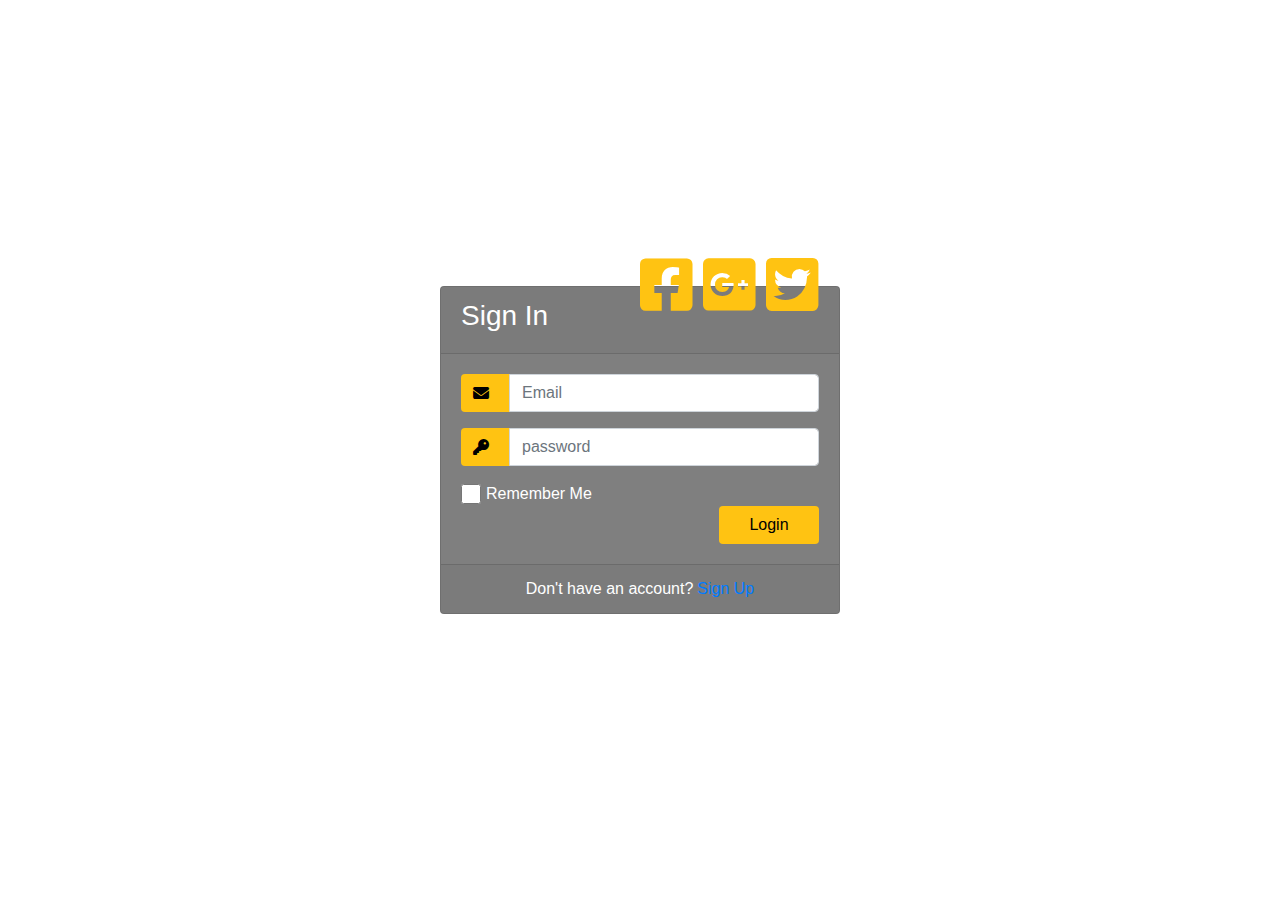
<file: index.html>
<!DOCTYPE html>
<html lang="en">
  <head>
    <meta charset="UTF-8" />
    <meta http-equiv="X-UA-Compatible" content="IE=edge" />
    <meta name="viewport" content="width=device-width, initial-scale=1.0" />
    <title>Login Page</title>
    <link rel="stylesheet" href="./Style/all.min.css" />
    <link rel="stylesheet" href="./Style/bootstrap.min.css" />
    <link rel="stylesheet" href="./Style/style.css" />
    <link
      rel="shortcut icon"
      href="Images/login.png"
      sizes="16x16 32x32"
      type="image/x-icon"
    />
    <!--Bootsrap 4 CDN-->
    <link
      rel="stylesheet"
      href="https://stackpath.bootstrapcdn.com/bootstrap/4.1.3/css/bootstrap.min.css"
      integrity="sha384-MCw98/SFnGE8fJT3GXwEOngsV7Zt27NXFoaoApmYm81iuXoPkFOJwJ8ERdknLPMO"
      crossorigin="anonymous"
    />

    <!--Fontawesome CDN-->
    <link
      rel="stylesheet"
      href="https://use.fontawesome.com/releases/v5.3.1/css/all.css"
      integrity="sha384-mzrmE5qonljUremFsqc01SB46JvROS7bZs3IO2EmfFsd15uHvIt+Y8vEf7N7fWAU"
      crossorigin="anonymous"
    />
    <link
      href="//maxcdn.bootstrapcdn.com/bootstrap/4.1.1/css/bootstrap.min.css"
      rel="stylesheet"
      id="bootstrap-css"
    />
  </head>
  <body>
    <div class="container">
      <div class="d-flex justify-content-center h-100">
        <div class="card">
          <div class="card-header">
            <h3>Sign In</h3>
            <div class="d-flex justify-content-end social_icon">
              <span><i class="fab fa-facebook-square"></i></span>
              <span><i class="fab fa-google-plus-square"></i></span>
              <span><i class="fab fa-twitter-square"></i></span>
            </div>
          </div>
          <div class="card-body">
            <form action="./welcomePage.html">
              <div class="input-group form-group">
                <div class="input-group-prepend">
                  <span class="input-group-text"
                    ><i class="fa-solid fa-envelope"></i
                  ></span>
                </div>
                <input
                  type="text"
                  class="form-control"
                  placeholder="Email"
                  id="user-email"
                />
              </div>
              <div class="input-group form-group">
                <div class="input-group-prepend">
                  <span class="input-group-text"
                    ><i class="fas fa-key"></i
                  ></span>
                </div>
                <input
                  type="password"
                  class="form-control"
                  placeholder="password"
                  id="user-password"
                />
              </div>
              <div class="row align-items-center remember">
                <input type="checkbox" />Remember Me
              </div>
              <p
                class="text-center text-danger fs-6 d-none"
                id="validationError"
              >
                All Inputs Required
              </p>
              <p
                class="text-center text-danger fs-6 d-none"
                id="signInFailedError"
              >
                Incorrect Email or Password
              </p>
              <div class="form-group">
                <button
                  class="btn float-right login_btn"
                  id="loginBtn"
                  type="submit"
                >
                  Login
                </button>
              </div>
            </form>
          </div>
          <div class="card-footer">
            <div class="d-flex justify-content-center links">
              Don't have an account?<a href="signUp.html">Sign Up</a>
            </div>
          </div>
        </div>
      </div>
    </div>

    <script src="JS/bootstrap.bundle.min.js"></script>
    <script src="JS/signIn.js"></script>
  </body>
</html>
</file>
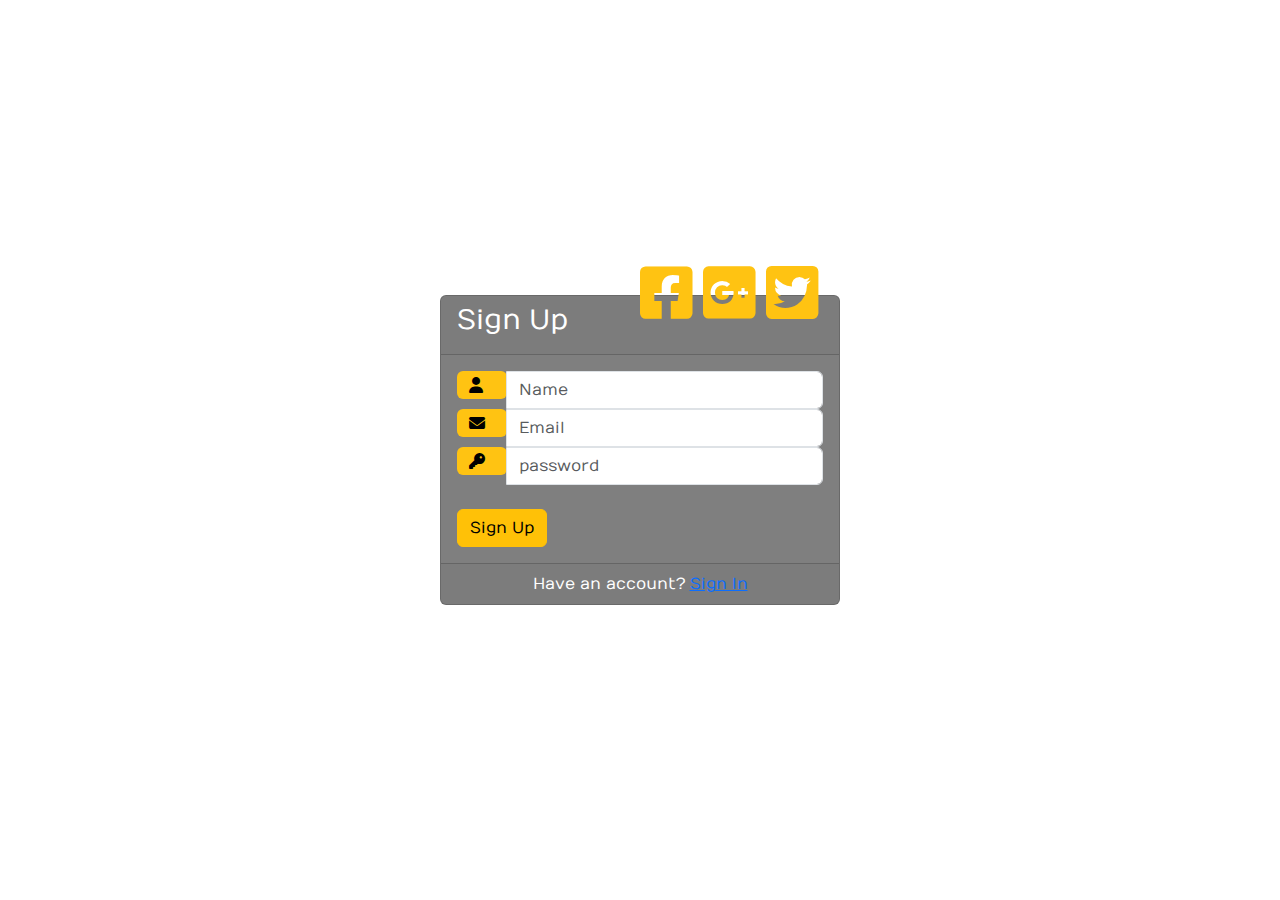
<file: signUp.html>
<!DOCTYPE html>
<html lang="en">
  <head>
    <meta charset="UTF-8" />
    <meta http-equiv="X-UA-Compatible" content="IE=edge" />
    <meta name="viewport" content="width=device-width, initial-scale=1.0" />
    <title>signUp Page</title>
    <!--Made with love by Mutiullah Samim -->

    <!--Bootsrap 4 CDN-->
    <link rel="stylesheet" href="./Style/all.min.css" />
    <link rel="stylesheet" href="./Style/bootstrap.min.css" />
    <link rel="stylesheet" href="./Style/style.css" />
    <link
      rel="shortcut icon"
      href="Images/login.png"
      sizes="16x16 32x32"
      type="image/x-icon"
    />

    <!--Made with love by Mutiullah Samim -->

    <!--Bootsrap 4 CDN-->
    <link
      rel="stylesheet"
      href="https://stackpath.bootstrapcdn.com/bootstrap/4.1.3/css/bootstrap.min.css"
      integrity="sha384-MCw98/SFnGE8fJT3GXwEOngsV7Zt27NXFoaoApmYm81iuXoPkFOJwJ8ERdknLPMO"
      crossorigin="anonymous"
    />

    <!--Fontawesome CDN-->
    <link
      rel="stylesheet"
      href="https://use.fontawesome.com/releases/v5.3.1/css/all.css"
      integrity="sha384-mzrmE5qonljUremFsqc01SB46JvROS7bZs3IO2EmfFsd15uHvIt+Y8vEf7N7fWAU"
      crossorigin="anonymous"
    />

    <!--Custom styles-->
    <link rel="stylesheet" type="text/css" href="Style/style.css" />
  </head>
  <body>
    <div class="container">
      <div class="d-flex justify-content-center h-100">
        <div class="card">
          <div class="card-header">
            <h3>Sign Up</h3>
            <div class="d-flex justify-content-end social_icon">
              <span><i class="fab fa-facebook-square"></i></span>
              <span><i class="fab fa-google-plus-square"></i></span>
              <span><i class="fab fa-twitter-square"></i></span>
            </div>
          </div>
          <div class="card-body">
            <form>
              <div class="input-group form-group">
                <div class="input-group-prepend">
                  <span class="input-group-text"
                    ><i class="fas fa-user"></i>
                  </span>
                </div>
                <input
                  type="text"
                  class="form-control"
                  placeholder="Name"
                  id="user-name"
                />
              </div>
              <div class="input-group form-group">
                <div class="input-group-prepend">
                  <span class="input-group-text"
                    ><i class="fa-solid fa-envelope"></i>
                  </span>
                </div>
                <input
                  type="text"
                  class="form-control"
                  placeholder="Email"
                  id="user-email"
                />
              </div>
              <div class="input-group form-group">
                <div class="input-group-prepend">
                  <span class="input-group-text"
                    ><i class="fas fa-key"></i
                  ></span>
                </div>
                <input
                  type="password"
                  class="form-control"
                  placeholder="password"
                  id="user-password"
                />
              </div>
              <p
                class="text-center text-danger fs-6 d-none"
                id="emailExistsError"
              >
                Email already Exists
              </p>
              <p
                class="text-center text-danger fs-6 d-none"
                id="validationError"
              >
                All Inputs Required
              </p>
              <p
                class="text-center text-light bg-success fs-5 d-none"
                id="signUpSuccess"
              >
                Success Please SignIn
              </p>
              <div class="form-group mt-4">
                <button class="btn float-right btn-warning" id="signupButton">
                  Sign Up
                </button>
              </div>
            </form>
          </div>
          <div class="card-footer">
            <div class="d-flex justify-content-center links">
              Have an account?<a href="index.html">Sign In</a>
            </div>
          </div>
        </div>
      </div>
    </div>
    <script src="JS/bootstrap.bundle.min.js"></script>
    <script src="JS/signUp.js"></script>
  </body>
</html>
</file>
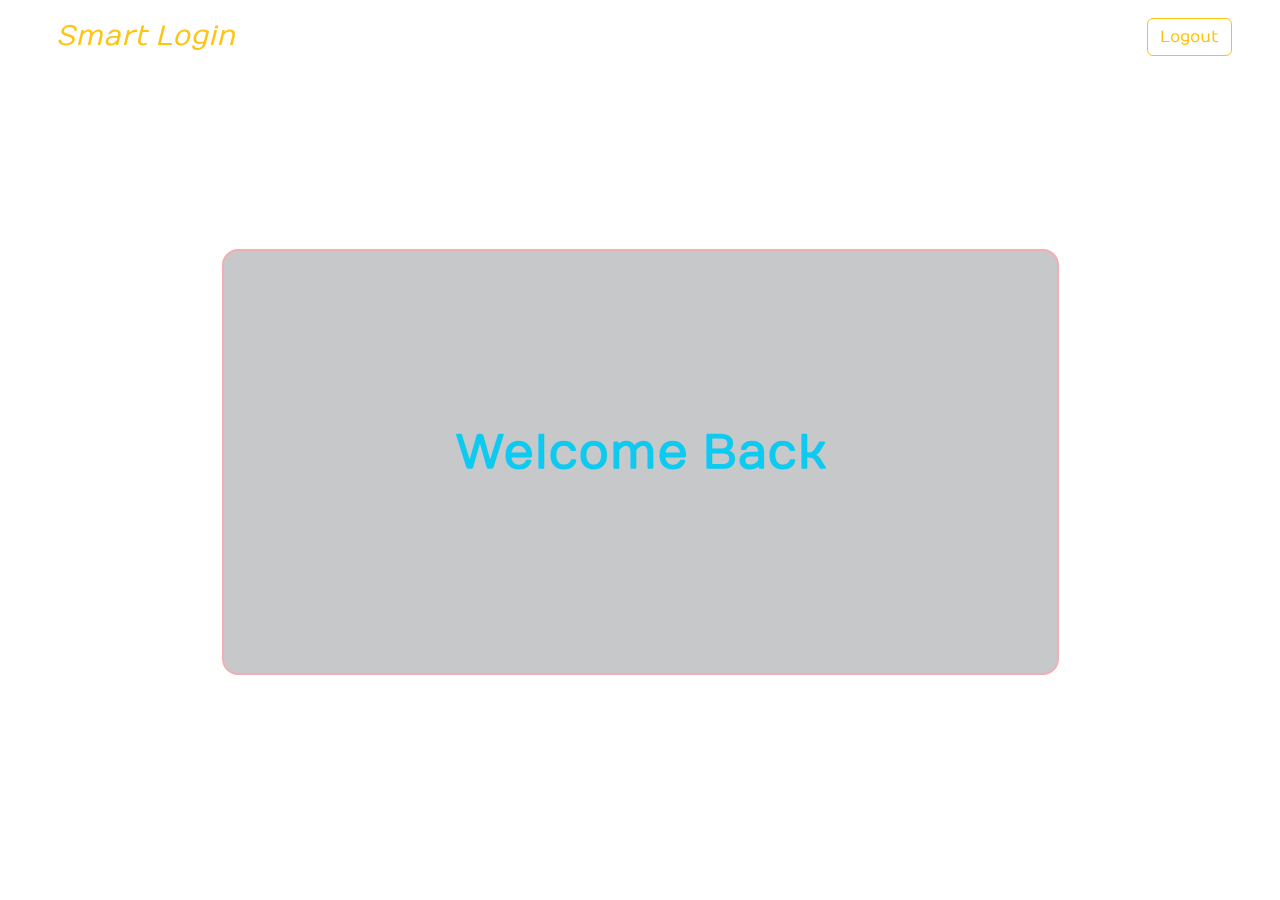
<file: welcomePage.html>
<!DOCTYPE html>
<html lang="en">
  <head>
    <meta charset="UTF-8" />
    <meta http-equiv="X-UA-Compatible" content="IE=edge" />
    <meta name="viewport" content="width=device-width, initial-scale=1.0" />
    <title>Welcome Page</title>
    <link rel="stylesheet" href="./Style/all.min.css" />
    <link rel="stylesheet" href="./Style/bootstrap.min.css" />
    <link rel="stylesheet" href="./Style/style.css" />
    <link
      rel="shortcut icon"
      href="Images/login.png"
      sizes="16x16 32x32"
      type="image/x-icon"
    />
  </head>
  <body>
    <nav
      class="w-100 px-5 py-3 fixed-top d-flex justify-content-between align-items-center"
    >
      <a href="#" class="fs-3 px-2 fst-italic" id="smartLoginLogo"
        >Smart Login</a
      >
      <a href="index.html" class="btn btn-outline-warning">Logout</a>
    </nav>
    <div
      class="container vh-100 py-4 text-light d-flex justify-content-center align-items-center"
    >
      <section
        id="bookmark-add-section"
        class="bg-dark bg-opacity-25 w-75 h-50 mx-auto mt-4 py-4 border border-2 border-danger-subtle rounded-4 text-light d-flex justify-content-center align-items-center"
      >
        <div id="welcome" class="text-center">
          <p class="display-5 fw-bolder">
            <span id="welcomeWord" class="text-info">Welcome Back </span
            ><span id="currentUserName" class="text-warning"></span>
          </p>
        </div>
      </section>
    </div>

    <script src="./JS/bootstrap.bundle.min.js"></script>
    <script src="JS/welcomePage.js"></script>
  </body>
</html>
</file>
<file: Style/style.css>
/* Made with love by Mutiullah Samim*/

@import url("https://fonts.googleapis.com/css?family=Numans");

html,
body {
  background-image: url("http://getwallpapers.com/wallpaper/full/a/5/d/544750.jpg");
  background-size: cover;
  background-repeat: no-repeat;
  height: 100%;
  font-family: "Numans", sans-serif;
}

.container {
  height: 100%;
  align-content: center;
}

.card {
  margin-top: auto;
  margin-bottom: auto;
  width: 400px;
  background-color: rgba(0, 0, 0, 0.5) !important;
}

.social_icon span {
  font-size: 60px;
  margin-left: 10px;
  color: #ffc312;
}

.social_icon span:hover {
  color: white;
  cursor: pointer;
}

.card-header h3 {
  color: white;
}

.social_icon {
  position: absolute;
  right: 20px;
  top: -45px;
}

.input-group-prepend span {
  width: 50px;
  background-color: #ffc312;
  color: black;
  border: 0 !important;
}

input:focus {
  outline: 0 0 0 0 !important;
  box-shadow: 0 0 0 0 !important;
}

.remember {
  color: white;
}

.remember input {
  width: 20px;
  height: 20px;
  margin-left: 15px;
  margin-right: 5px;
}

.login_btn {
  color: black;
  background-color: #ffc312;
  width: 100px;
}

.login_btn:hover {
  color: black;
  background-color: white;
}

.links {
  color: white;
}

.links a {
  margin-left: 4px;
}
#smartLoginLogo {
  text-decoration: none;
  color : #ffc312;
}
</file>
